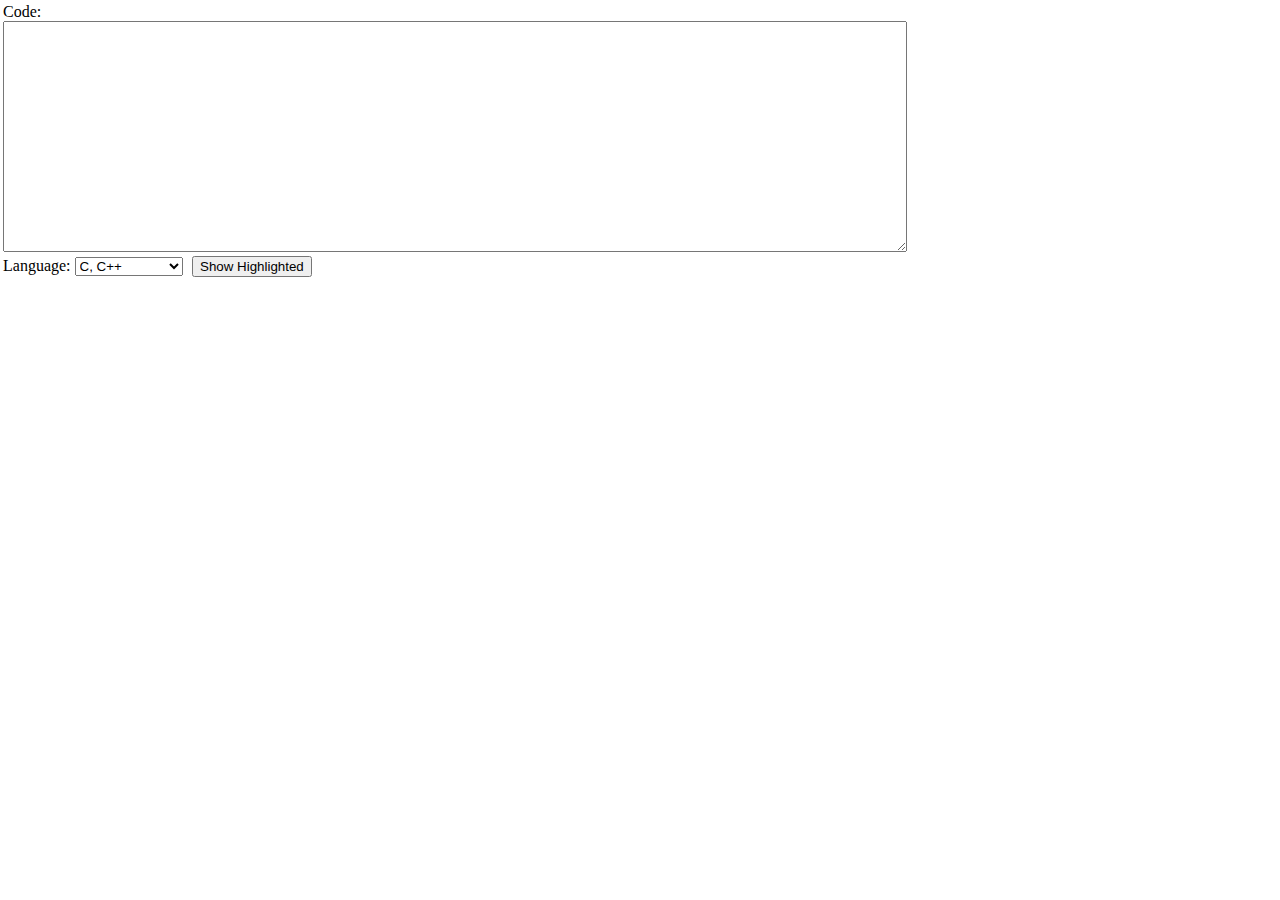
<file: planetb.ca.html>
<!-- saved from url=(0045)http://planetb.ca/projects/syntaxHighlighter/ -->
<html><head><meta http-equiv="Content-Type" content="text/html; charset=windows-1252"></head><body style="border:0;margin:0;padding:0;color:black;">
		<form action="http://planetb.ca/projects/syntaxHighlighter/popup.php" target="codepopup" method="post">
			<table border="0">
				<tbody><tr>
					<td colspan="2">
						Code:<br>
						<textarea name="code" id="code" cols="110" rows="15"></textarea>
					</td>
				</tr>
				<tr>
					<td style="width:185px">
						Language: 
						<select name="class" id="class">
							<option value="c++">C, C++</option>							
							<option value="c#">C#</option>							
							<option value="css">CSS</option>							
							<option value="delphi">Delphi, Pascal</option>							
							<option value="xml">XML</option>														
							<option value="java">Java</option>																					
							<option value="javascript">Javascript</option>																												
							<option value="php">PHP</option>							
							<option value="python">Python</option>							
							<option value="ruby">Ruby</option>							
							<option value="sql">SQL</option>							
							<option value="vb">VB</option>							
							<option value="xml">HTML</option>														
						</select>
					</td>
					<td>
						<input type="submit" value="Show Highlighted">
					</td>
				</tr>
		
	

</tbody></table></form></body></html>
</file>
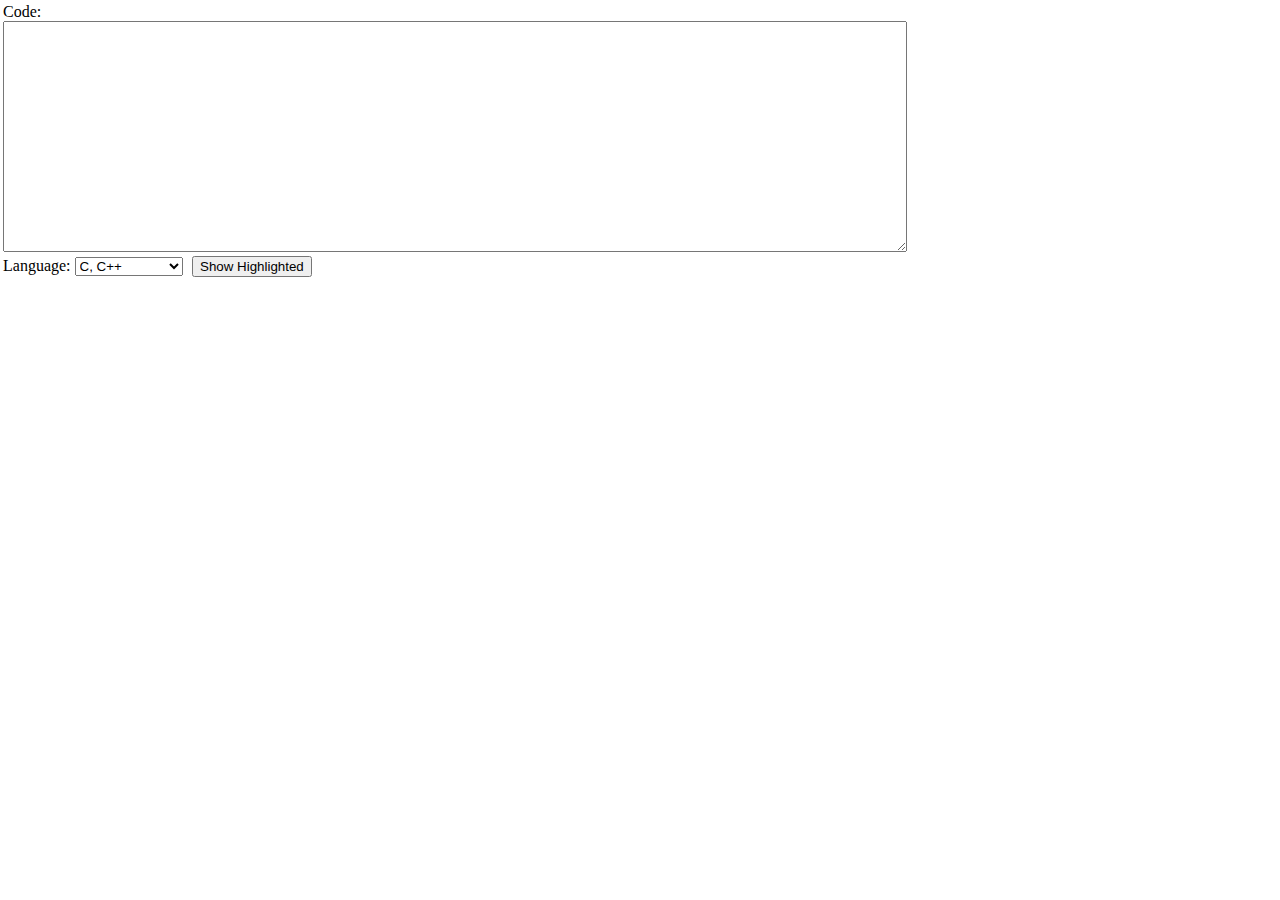
<file: PlanetB _ Syntax Highlight Code in Word Documents_files/saved_resource.html>
<!-- saved from url=(0049)http://www.planetb.ca/projects/syntaxHighlighter/ -->
<html><head><meta http-equiv="Content-Type" content="text/html; charset=UTF-8"></head><body style="border:0;margin:0;padding:0;color:black;">
		<form action="http://www.planetb.ca/projects/syntaxHighlighter/popup.php" target="codepopup" method="post">
			<table border="0">
				<tbody><tr>
					<td colspan="2">
						Code:<br>
						<textarea name="code" id="code" cols="110" rows="15"></textarea>
					</td>
				</tr>
				<tr>
					<td style="width:185px">
						Language: 
						<select name="class" id="class">
							<option value="c++">C, C++</option>							
							<option value="c#">C#</option>							
							<option value="css">CSS</option>							
							<option value="delphi">Delphi, Pascal</option>							
							<option value="xml">XML</option>														
							<option value="java">Java</option>																					
							<option value="javascript">Javascript</option>																												
							<option value="php">PHP</option>							
							<option value="python">Python</option>							
							<option value="ruby">Ruby</option>							
							<option value="sql">SQL</option>							
							<option value="vb">VB</option>							
							<option value="xml">HTML</option>														
						</select>
					</td>
					<td>
						<input type="submit" value="Show Highlighted">
					</td>
				</tr>
		
	

</tbody></table></form></body></html>
</file>
